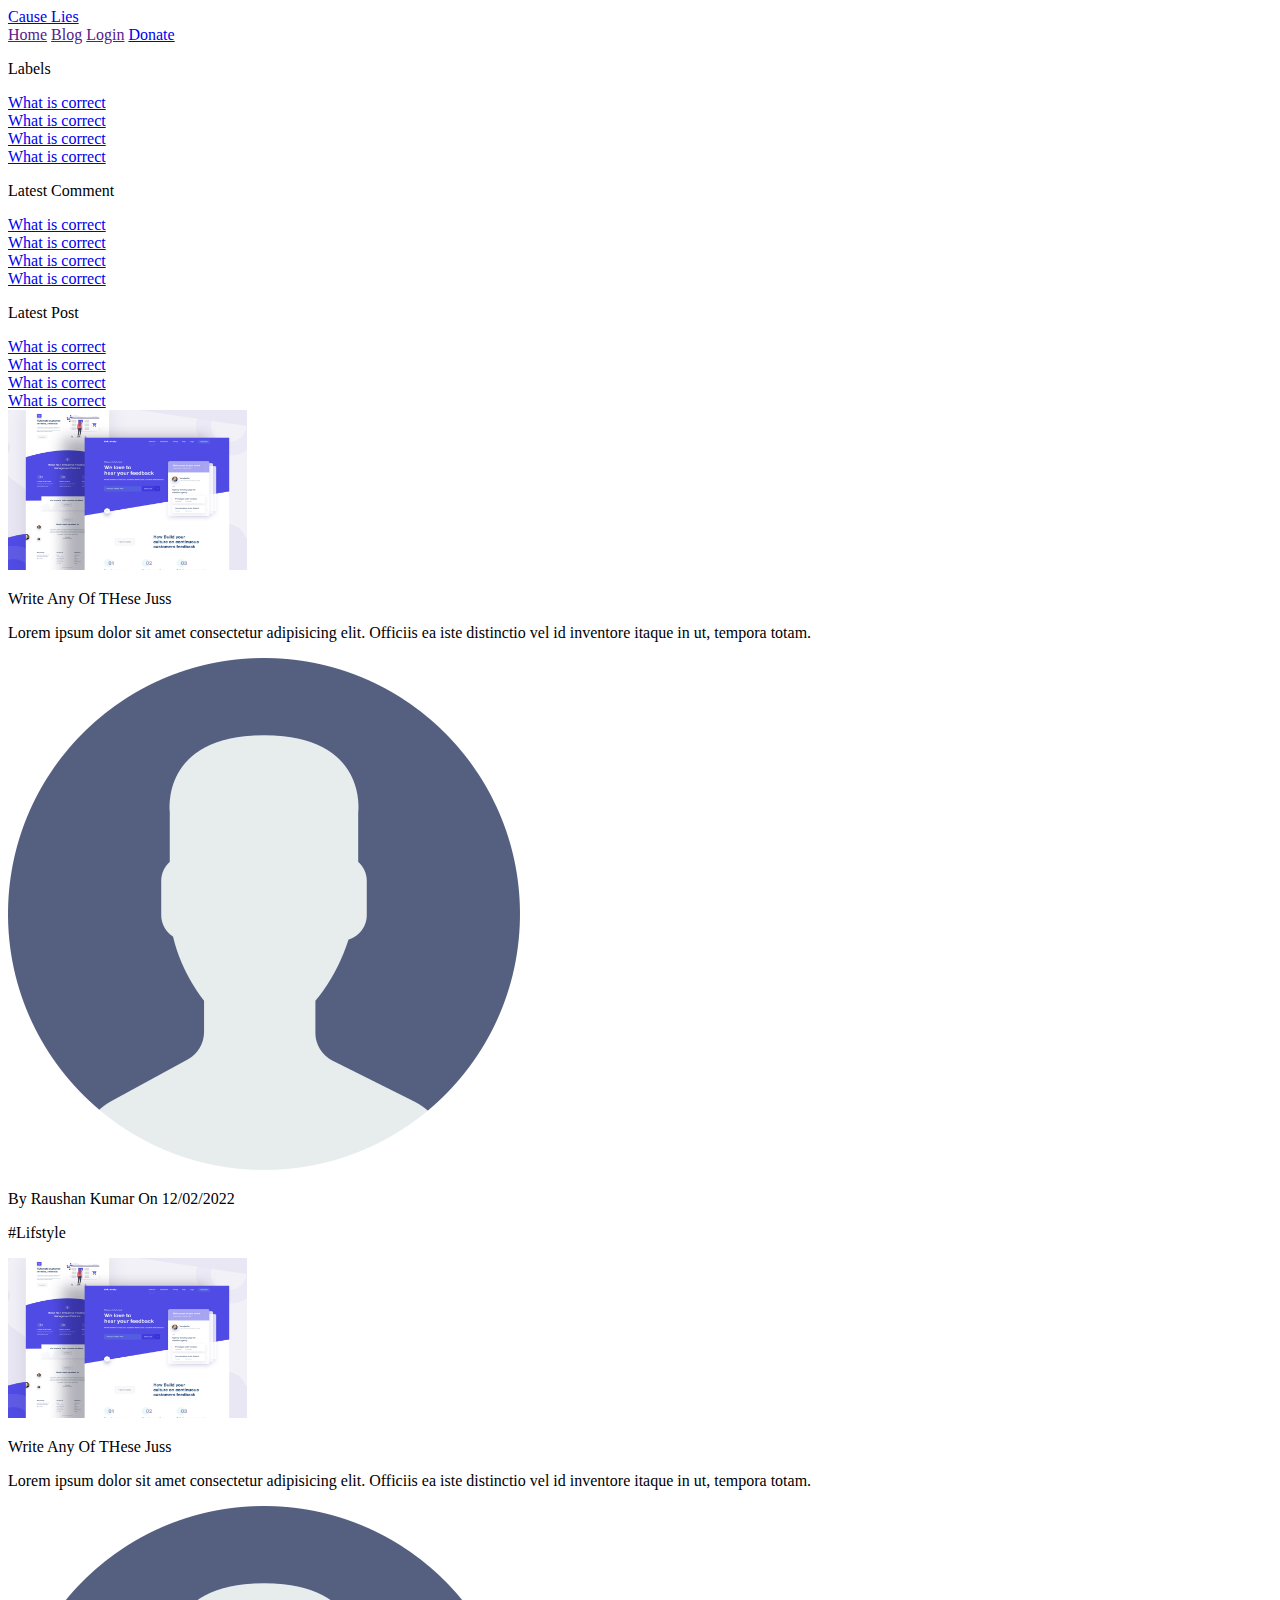
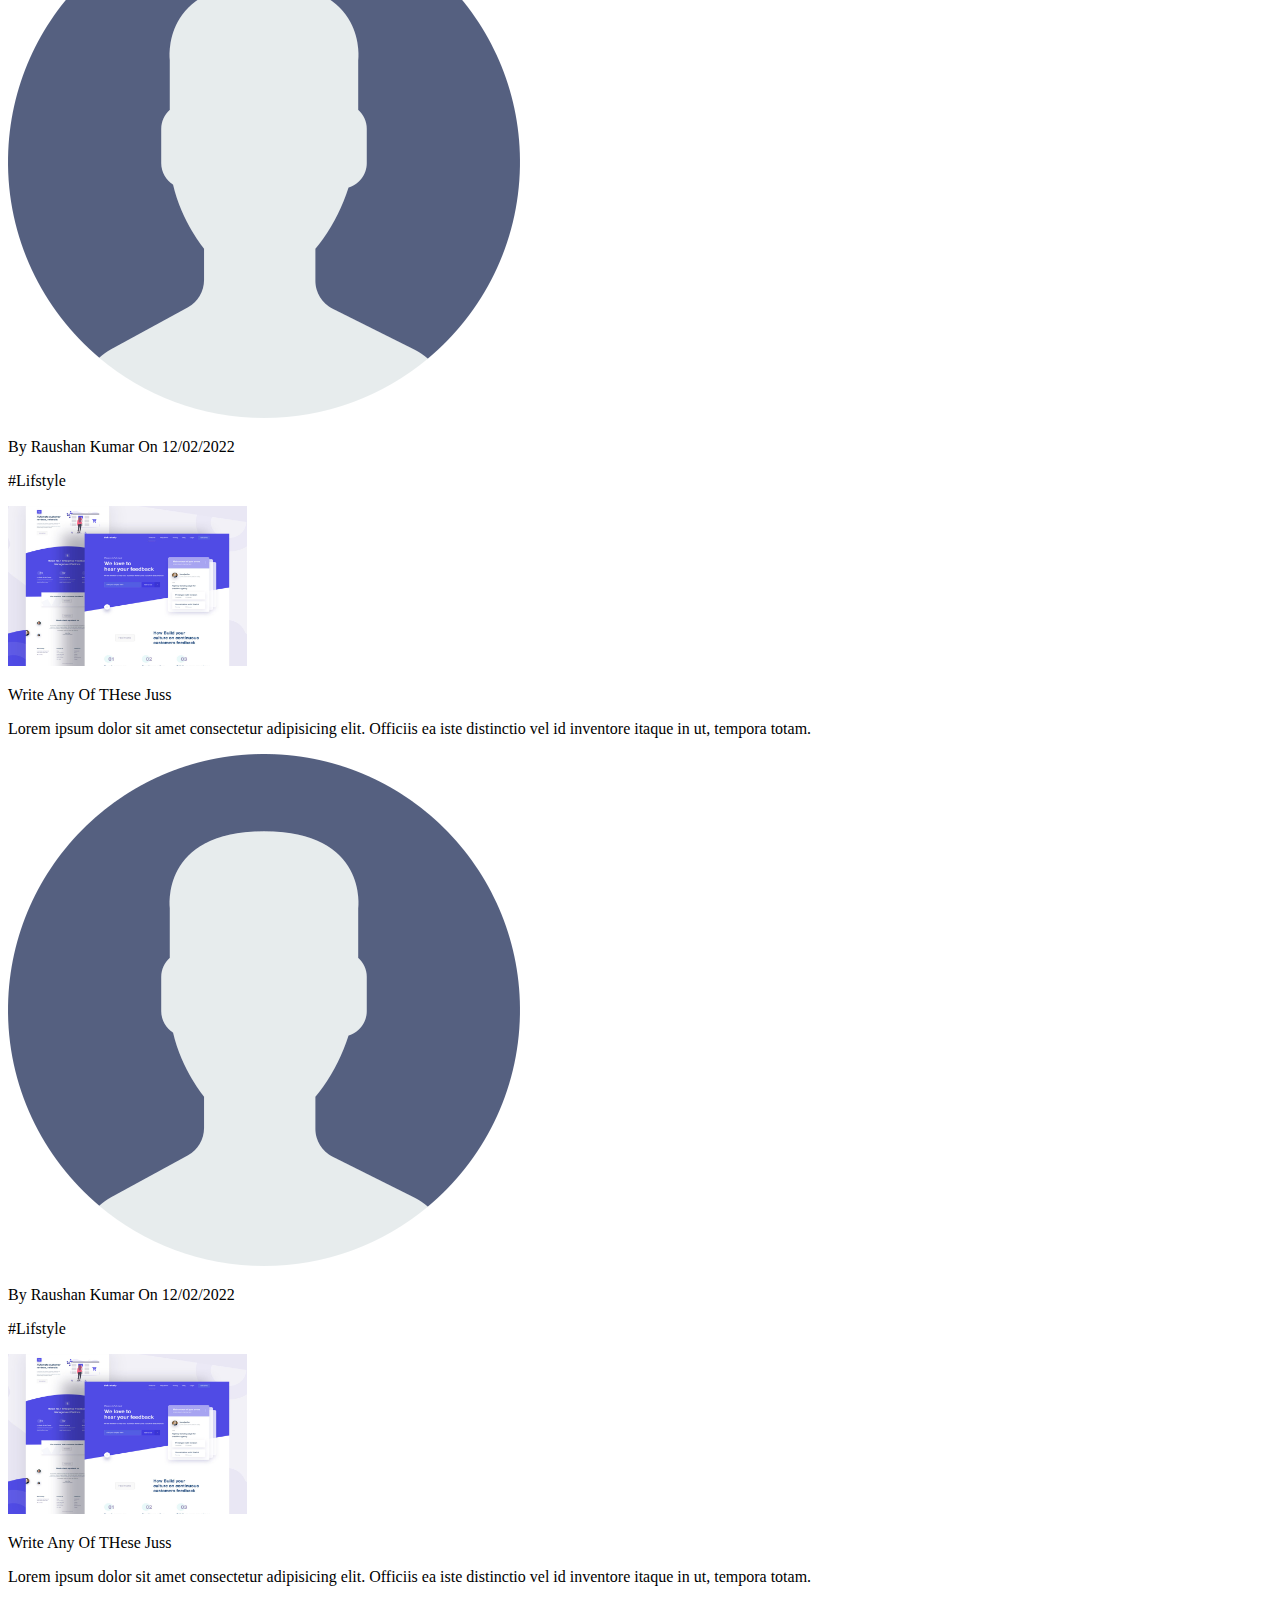
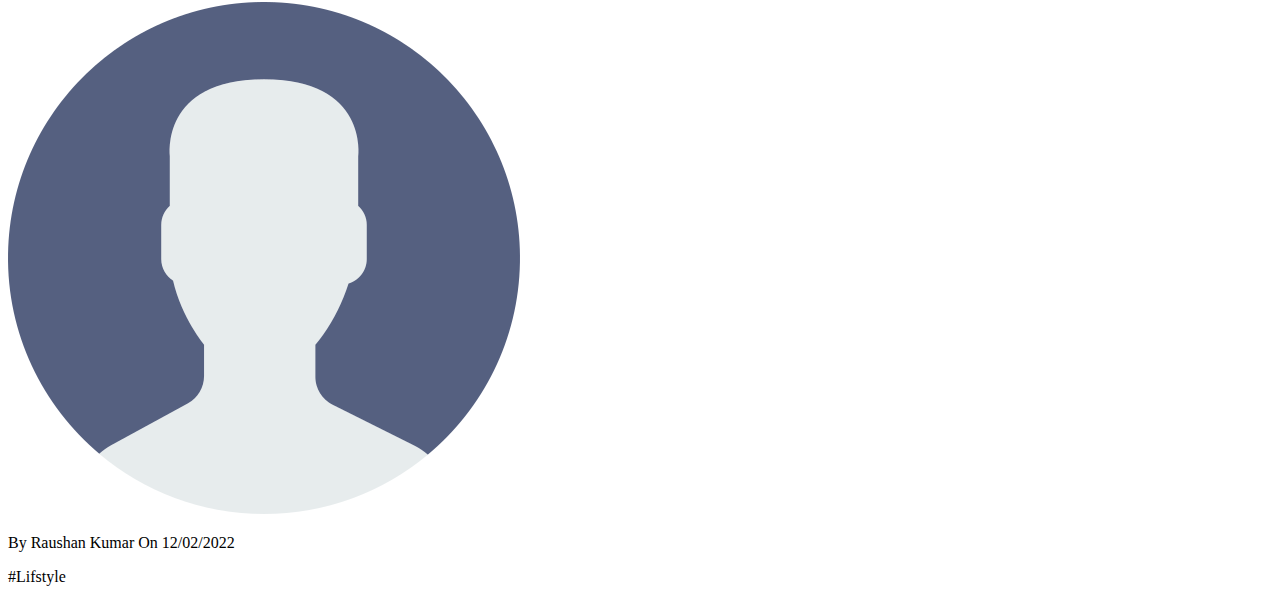
<file: templets/blogs/index.html>
<!DOCTYPE html>
<html lang="en">

<head>
    <meta charset="UTF-8">
    <meta http-equiv="X-UA-Compatible" content="IE=edge">
    <meta name="viewport" content="width=device-width, initial-scale=1.0">
    <title>Blog | Cause Lies</title>
</head>

<body>
    <nav>
        <header>
            <a href="/" class="logo">Cause Lies</a>
            <div class="menubar">
                <a href="" class="menu">Home</a>
                <a href="" class="menu">Blog</a>
                <a href="" class="menu">Login</a>
                <a href="/" class="donate-menu">Donate</a>
            </div>
        </header>
    </nav>
    <div class="main-content">
        <div class="sidebar">
            <div class="sidebarx">
                <p>Labels</p>
                <a href="/">What is correct</a><br>
                <a href="/">What is correct</a><br>
                <a href="/">What is correct</a><br>
                <a href="/">What is correct</a><br>
            </div>
            <div class="sidebarx">
                <p>Latest Comment</p>
                <a href="/">What is correct</a><br>
                <a href="/">What is correct</a><br>
                <a href="/">What is correct</a><br>
                <a href="/">What is correct</a><br>
            </div>
            <div class="sidebarx">
                <p>Latest Post</p>
                <a href="/">What is correct</a><br>
                <a href="/">What is correct</a><br>
                <a href="/">What is correct</a><br>
                <a href="/">What is correct</a><br>
            </div>
        </div>
        <div class="super">
            <div class="content" onclick="check('/hp')">
                <div class="img"><img src="try.jpg" alt="" srcset="" width="239" height="160"></div>
                <div class="content-details">
                    <p class="title">Write Any Of THese Juss</p>
                    <p class="extract">Lorem ipsum dolor sit amet consectetur adipisicing elit. Officiis ea iste
                        distinctio
                        vel id inventore itaque in ut, tempora totam.</p>
                    <div class="social">
                        <div class="user">
                            <div class="user-series">
                                <img src="user.png" alt="" class="user-image">
                                <p class="username">By Raushan Kumar On 12/02/2022</p>
                            </div>
                            <p class="keywords">#Lifstyle</p>
                        </div>
                    </div>

                </div>
            </div>
            <div class="content" onclick="check('/hp')">
                <div class="img"><img src="try.jpg" alt="" srcset="" width="239" height="160"></div>
                <div class="content-details">
                    <p class="title">Write Any Of THese Juss</p>
                    <p class="extract">Lorem ipsum dolor sit amet consectetur adipisicing elit. Officiis ea iste
                        distinctio
                        vel id inventore itaque in ut, tempora totam.</p>
                    <div class="social">
                        <div class="user">
                            <div class="user-series">
                                <img src="user.png" alt="" class="user-image">
                                <p class="username">By Raushan Kumar On 12/02/2022</p>
                            </div>
                            <p class="keywords">#Lifstyle</p>
                        </div>
                    </div>

                </div>
            </div>
            <div class="content" onclick="check('/hp')">
                <div class="img"><img src="try.jpg" alt="" srcset="" width="239" height="160"></div>
                <div class="content-details">
                    <p class="title">Write Any Of THese Juss</p>
                    <p class="extract">Lorem ipsum dolor sit amet consectetur adipisicing elit. Officiis ea iste
                        distinctio
                        vel id inventore itaque in ut, tempora totam.</p>
                    <div class="social">
                        <div class="user">
                            <div class="user-series">
                                <img src="user.png" alt="" class="user-image">
                                <p class="username">By Raushan Kumar On 12/02/2022</p>
                            </div>
                            <p class="keywords">#Lifstyle</p>
                        </div>
                    </div>

                </div>
            </div>
            <div class="content" onclick="check('/hp')">
                <div class="img"><img src="try.jpg" alt="" srcset="" width="239" height="160"></div>
                <div class="content-details">
                    <p class="title">Write Any Of THese Juss</p>
                    <p class="extract">Lorem ipsum dolor sit amet consectetur adipisicing elit. Officiis ea iste
                        distinctio
                        vel id inventore itaque in ut, tempora totam.</p>
                    <div class="social">
                        <div class="user">
                            <div class="user-series">
                                <img src="user.png" alt="" class="user-image">
                                <p class="username">By Raushan Kumar On 12/02/2022</p>
                            </div>
                            <p class="keywords">#Lifstyle</p>
                        </div>
                    </div>

                </div>
            </div>
        </div>

    </div>

</body>
<script>
    function check(url) {
        window.location.href = url;
    }
</script>

</html>
</file>
